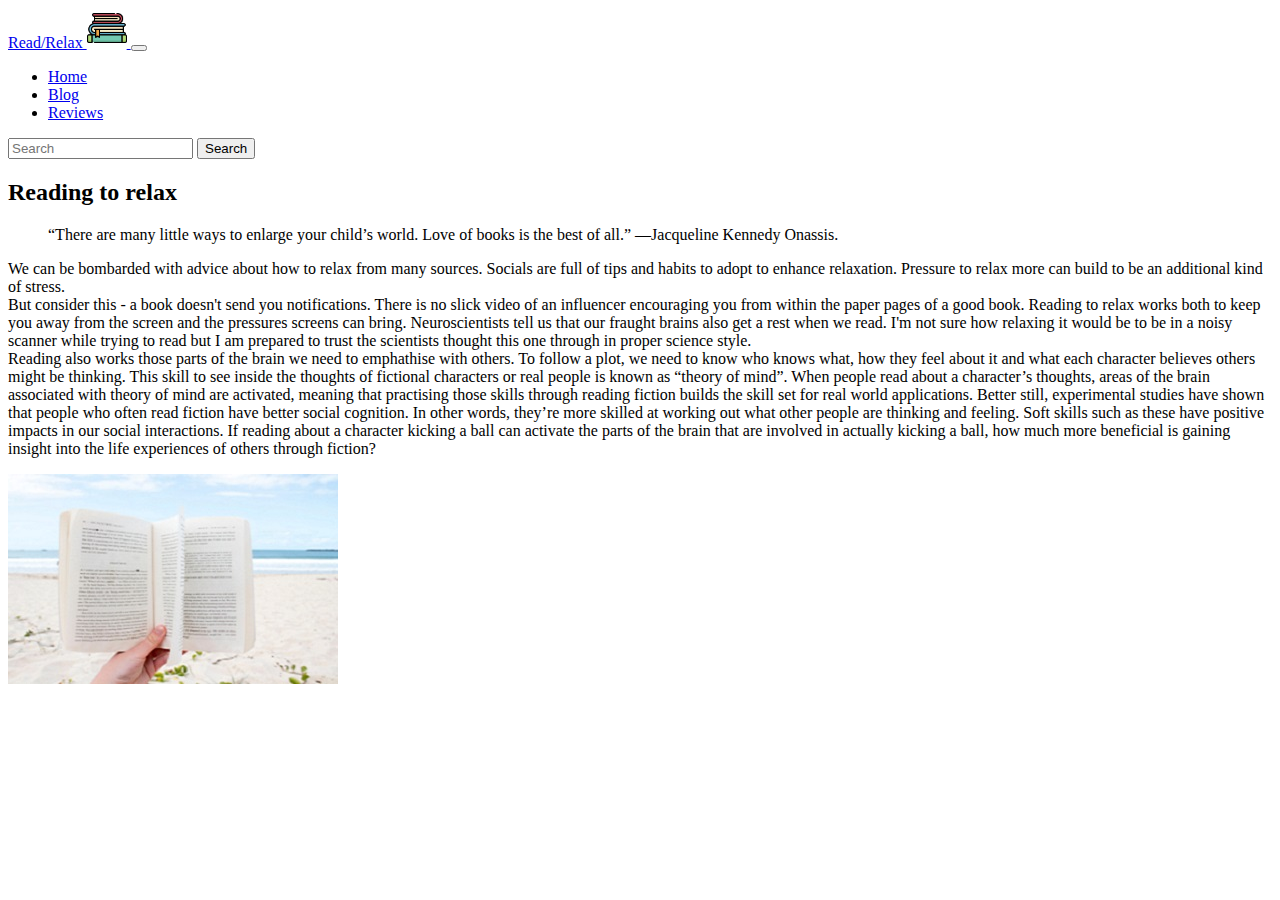
<file: blog.html>
<!DOCTYPE html>
<html lang="en">
<head>
    <meta charset="UTF-8">
    <meta name="viewport" content="width=device-width, initial-scale=1.0">
    <title>CFG Final Project Blog"Read/Relax"</title>
    <link href="https://cdn.jsdelivr.net/npm/bootstrap@5.2.3/dist/css/bootstrap.min.css" rel="stylesheet" integrity="sha384-rbsA2VBKQhggwzxH7pPCaAqO46MgnOM80zW1RWuH61DGLwZJEdK2Kadq2F9CUG65" crossorigin="anonymous">
    <link href="./static/styles.css" rel="stylesheet">
</head>
<body>
    <!-- Navigation  section - Should be portable between pages; remember to rename class of active page to nav-link active -->
    <nav class="navbar navbar-expand-lg bg-body-tertiary">
        <div class="container-fluid">
          <a class="navbar-brand" href="index.html">Read/Relax
           <img class="object-fit-contain" height=40px src="./static/images/logo.png" alt="Read/Relax logo">
          </a>
          <button class="navbar-toggler" type="button" data-bs-toggle="collapse" data-bs-target="#navbarSupportedContent" aria-controls="navbarSupportedContent" aria-expanded="false" aria-label="Toggle navigation">
            <span class="navbar-toggler-icon"></span>
          </button>
          <div class="collapse navbar-collapse" id="navbarSupportedContent">
            <ul class="navbar-nav me-auto mb-2 mb-lg-0">
              <li class="nav-item">
                <a class="nav-link" aria-current="page" href="index.html">Home</a>
              </li>
              <li class="nav-item">
                <a class="nav-link active" href="blog.html">Blog</a>
              </li>
              <li class="nav-item">
                <a class="nav-link" href="review.html">Reviews</a>
              </li>
            </ul>
            <form class="d-flex" role="search">
              <input class="form-control me-2" type="search" placeholder="Search" aria-label="Search">  
              <button class="btn btn-outline-success" type="submit">Search</button>     <!-- there is no logic behind this button-->
            </form>
          </div>
        </div>
      </nav>
<!-- end of nav -->
<!--start of blog entry-->
    <p> 
    <h2>
    Reading to relax
    </h2>
    
      <blockquote>  “There are many little ways to enlarge your child’s world. Love of books is the best of all.” —Jacqueline Kennedy Onassis. </blockquote>
    <p class="blogpiece">
    We can be bombarded with advice about how to relax from many sources. Socials are full of tips and habits to adopt to enhance relaxation. Pressure to relax more can build to be an additional kind of stress.
    <br>
    But consider this - a book doesn't send you notifications. There is no slick video of an influencer encouraging you from within the paper pages of a good book. Reading to relax works both to keep you away from the screen and the pressures screens can bring. Neuroscientists tell us that our fraught brains also get a rest when we read. I'm not sure how relaxing it would be to be in a noisy scanner while trying to read but I am prepared to trust the scientists thought this one through in proper science style. 
    <br>
    Reading also works those parts of the brain we need to emphathise with others. To follow a plot, we need to know who knows what, how they feel about it and what each character believes others might be thinking. This skill to see inside the thoughts of fictional characters or real people is known as “theory of mind”. When people read about a character’s thoughts, areas of the brain associated with theory of mind are activated, meaning that practising those skills through reading fiction builds the skill set for real world applications. Better still, experimental studies have shown that people who often read fiction have better social cognition. In other words, they’re more skilled at working out what other people are thinking and feeling. Soft skills such as these have positive impacts in our social interactions. If reading about a character kicking a ball can activate the parts of the brain that are involved in actually kicking a ball, how much more beneficial is gaining insight into the life experiences of others through fiction?

    
    <div class="text-center">
      <img src="./static/images/s-o-c-i-a-l-c-u-t-GoFeJMsxAVM-unsplash 330210px.jpg" class="rounded" alt="hand holding open book in front of waves on a beach">
      <!--Photo attributes https://unsplash.com/photos/GoFeJMsxAVM?utm_source=unsplash&utm_medium=referral&utm_content=creditCopyText-->
    </div>

        
    </p>
    
    
        </p>
        <script src="https://cdn.jsdelivr.net/npm/bootstrap@5.2.3/dist/js/bootstrap.bundle.min.js" integrity="sha384-kenU1KFdBIe4zVF0s0G1M5b4hcpxyD9F7jL+jjXkk+Q2h455rYXK/7HAuoJl+0I4" crossorigin="anonymous"></script>
    </body>
    </html>
</file>
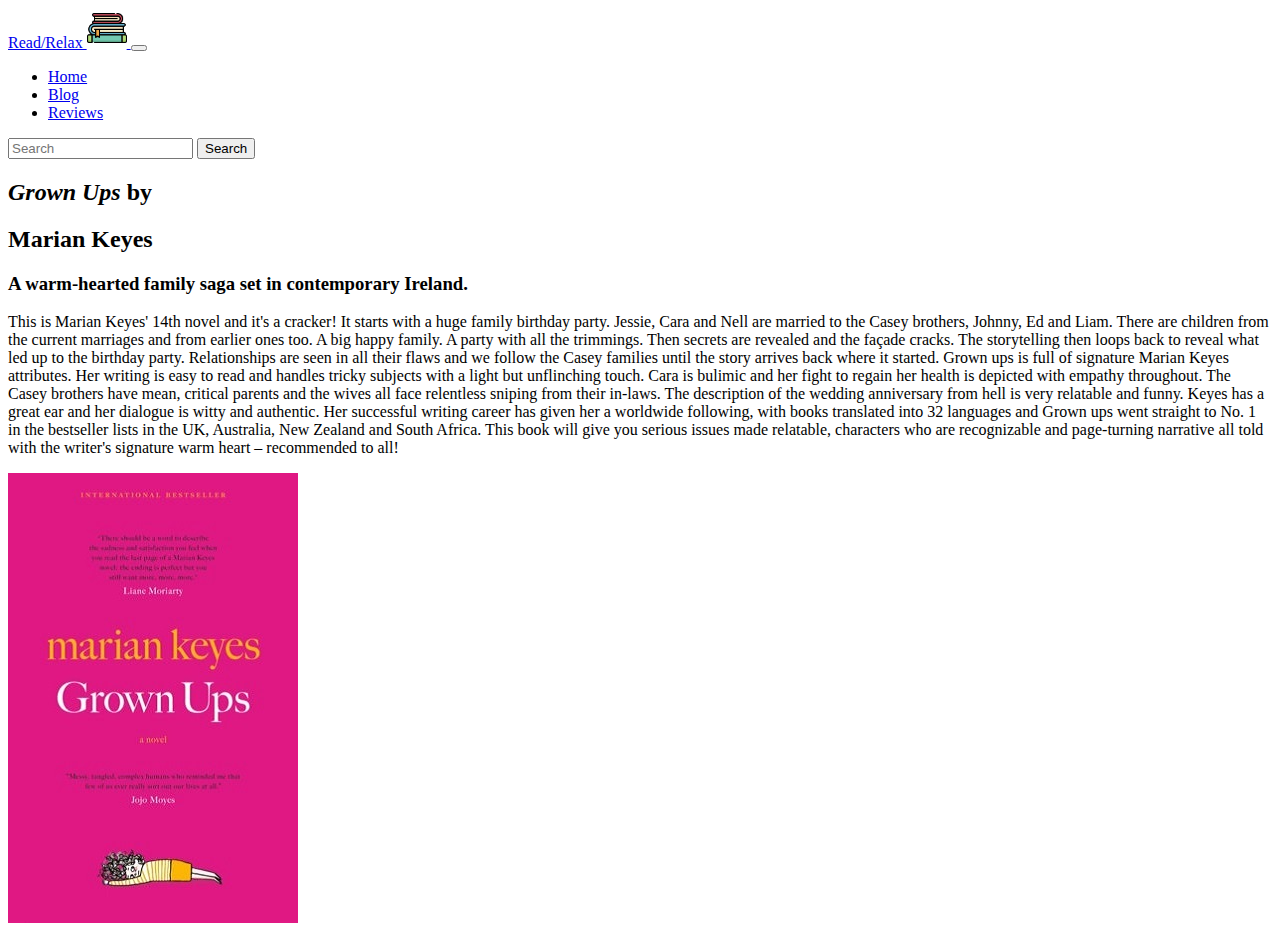
<file: review.html>
<!DOCTYPE html>
<html lang="en">
<head>
    <meta charset="UTF-8">
    <meta name="viewport" content="width=device-width, initial-scale=1.0">
    <title id = "pageTitle">CFG Final Project "Read/Relax" </title>
    <link href="https://cdn.jsdelivr.net/npm/bootstrap@5.2.3/dist/css/bootstrap.min.css" rel="stylesheet" integrity="sha384-rbsA2VBKQhggwzxH7pPCaAqO46MgnOM80zW1RWuH61DGLwZJEdK2Kadq2F9CUG65" crossorigin="anonymous">
    <link href="./static/styles.css" rel="stylesheet">
</head>
<body>
    <!-- Navigation  section - Should be portable between pages; remember to rename class of active page to nav-link active -->
    <nav class="navbar navbar-expand-lg bg-body-tertiary">
        <div class="container-fluid">
          <a class="navbar-brand" href="#">Read/Relax
           <img class="object-fit-contain" height=40px src="./static/images/logo.png" alt="Read/Relax logo">
          </a>
          <button class="navbar-toggler" type="button" data-bs-toggle="collapse" data-bs-target="#navbarSupportedContent" aria-controls="navbarSupportedContent" aria-expanded="false" aria-label="Toggle navigation">
            <span class="navbar-toggler-icon"></span>
          </button>
          <div class="collapse navbar-collapse" id="navbarSupportedContent">
            <ul class="navbar-nav me-auto mb-2 mb-lg-0">
              <li class="nav-item">
                <a class="nav-link" href="index.html">Home</a>
              </li>
              <li class="nav-item">
                <a class="nav-link" href="#">Blog</a>
              </li>
              <li class="nav-item">
                <a class="nav-link active" aria-current="page" href="review.html">Reviews</a>
              </li>
            </ul>
            <form class="d-flex" role="search">
              <input class="form-control me-2" type="search" placeholder="Search" aria-label="Search">  
              <button class="btn btn-outline-success" type="submit">Search</button>     <!-- there is no logic behind this button-->
            </form>
          </div>
        </div>
      </nav>
<!-- end of nav -->
<!--start of reviews entry-->
   

<p> <h2><cite id="reviewTitle"></cite> by</h2><h2 id="reviewAuthor"></h2>
    
    <p>
        <p>
        <h3 id="reviewSynopsis"></h3>
        </p>
        <p id="reviewBody">
        </p>
        <p>
        
    <div class="text-center">
        <img id="reviewImage" class="rounded">        
    </div> 
        </p>
        <script src="static/data.js"></script>
        <script src="static/scripts.js"></script>
        <script>fillReview()</script>

    

</body>
</html>
</file>
<file: static/styles.css>
.shelves{
  background-image: url('./images/shelf.jpg');
  background-position: bottom left;
  background-size: contain;
  padding: 50px 0 0;
  position:relative;
}

.shelves-overlay{
  width: 100%;
  height: 100%;
  background: rgba(255,255,255,.4);
  position: absolute;
  top: 0;
  left: 0;
}

.gallery-wrap {
    align-items: center;
    display: flex;
    flex-direction: row;
    width: 100%;
    height: 70vh;
    margin: 0 auto;
  }
  
  .item-container {
    align-items: center;
    display: flex;
    flex: 1 1 0%;
    flex-direction: row;
    height: 100%;
    position: relative;
    justify-content: center;
    transition: flex 1s ease;
    
  }
  
  .item-0 { 
    background-color: #B8F6E5 ;
  }
  
  .item-1 { 
    background-color:#9fd4b7;
  }
  
  .item-2 { 
    background-color:#bcebc4;
  }
  
  .item-3 { 
    background-color: #a6d49f;;
  }
  
  .item-4 { 
    background-color:#d7f6b8;
  }
  
  .item {
    align-items: flex-end;
    display: flex;
    font-family:'Times New Roman', Times, serif ;
    height: 100%;
    position: relative;
    width: 100%;
    background-position: center;
    background-size: cover;
    background-repeat: none;
  }

  .item-container:link {
    text-decoration: none;
    color: black;
  }
  
  .item-container:visited {
    text-decoration: none;
    color: black;
  }

  .sticker-container{
    background-color: rgba(255,255,255,.2);
    border: 1px solid rgba(0,0,0,.2);
    border-radius: 5px;
    display: flex;
    flex: 0 1 auto;
    margin: auto auto 5px;
    max-width: 150px;
    padding: 5px;
  }
  .sticker{
    background-color: rgb(255, 251, 240);
    border-radius: 5px;
    padding: 10px;
  }

  .item-container:hover{
    flex-grow: 2;
    transition: flex 0.6s ease;
  }

  .item-container:hover .synopsis-container {
    display: block;
  }

  .synopsis-container{
    display: none;
    box-shadow: 5px 5px 10px rgba(0, 0, 0, 0.6);
    position:absolute;
    background-color: rgba(255,255,255,1);
    border-radius: 5px;
    font-family: Arial, Helvetica, sans-serif;
    font-size: 18px;
    left: 60%;
    max-width: 300px;
    padding: 20px;
    top: calc(50% - 50px);
    width: 300px;
    z-index: 5;
  }

  .synopsis-container::after{
    content: "";
    border: 20px solid transparent;
    border-top-color: rgba(255,255,255,1);
    border-bottom: 0;
    bottom: -20px;
    left: 20%;
    margin-left: -20px;
    position: absolute;
  }

  .blockquote{
    float:right;
    width: 275px;
    font-size: 130%; 
    font-style: italic;
    font-family: Arial, Helvetica, sans-serif;
    margin: 0px 0px 10px 10px;
    padding: 10px;
    border-top: 1px solid #665544;
    border-bottom: 1px solid #665544;
  }

  .p{
    line-height: 1.4 em;
  }

  .p.blogpiece{
    border-width: 2px; border-style: dashed; padding: 10px;
  }
</file>
